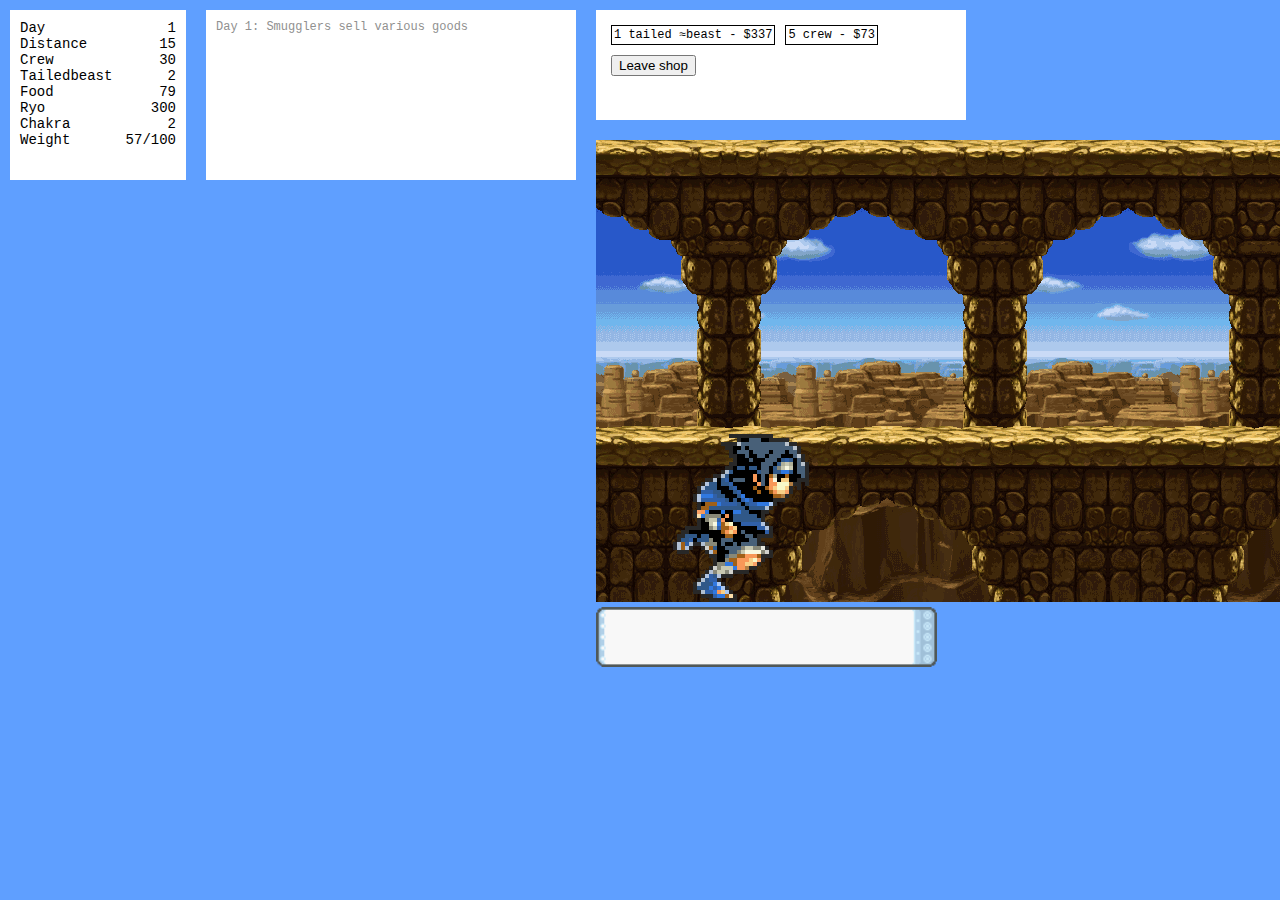
<file: index.html>
<!DOCTYPE html>
<html>
    <head>
        <meta charset="utf-8" />
        <meta name="viewport" content="width=device-width, initial-scale=1" />
        <link rel="stylesheet" href="styles.css">
        <title>Konoha Escape</title>
    </head>
    <body>
        <div id="home"></div>
        <div id="journey">

            <div id="game-visual-bottom">
                <div id="stats-area">
                    <div class="stat">Day <span id="stat-day" class="stat-value"></span></div>
                    <div class="stat">Distance <span id="stat-distance" class="stat-value"></span></div>
                    <div class="stat">Crew <span id="stat-crew" class="stat-value"></span></div>
                    <div class="stat">Tailedbeast <span id="stat-tailedbeast" class="stat-value"></span></div>
                    <div class="stat">Food <span id="stat-food" class="stat-value"></span></div>
                    <div class="stat">Ryo <span id="stat-ryo" class="stat-value"></span></div>
                    <div class="stat">Chakra <span id="stat-chakra" class="stat-value"></span></div>
                    <div class="stat">Weight <span id="stat-weight" class="stat-value"></span><span id="stat-capacity" class="stat-value"></span></div>
                </div>
                <div class="updates-area" id="updates-area"></div>
                <div id="shop" class="hidden">
                    <div id="prods">
                    </div>
                    <button>Leave shop</button>
                </div>
                <div id="attack" class="hidden">
                    <div id="attack-description"></div>
                    <button id="fight">Fight</button>
                    <button id="runaway">Run away</button>
                </div>
            </div>


            <div id="game-visual-top">
                <div id="progress-area">
                    <img id="sasuke" src="images/sasuke.gif" />
                    <img id="sand_village" src="images/sand_village.png" />
                    <img id="dialogue" src="images/dialogue.png" height="60px"/>
                </div>
            </div>

        </div>

        <div id="event"></div>

        <script src="js/events.js"></script>
        <script src="js/controller.js"></script>
        <script src="js/ui.js"></script>
        <script src="js/sasuke.js"></script>
        <script src="app.js"></script>
    </body>
</html>
</file>
<file: styles.css>
html {
  height: 100%;
}

body {
  padding: 0;
  margin: 0;
  border: 0;
  height: 100%;
  overflow: hidden;
  font-family: Courier;
}

.hidden {
  display: none;
}

#home {
  background-color: red;
}

#journey {
  height: 100%;
  background-color: #5F9FFF;
}

#event {
  background-color: magenta;
}

#progress-area {
  float: left;
  position: relative;
  width: 400px;
  margin: 10px;
}

#trees {
  width: 100%;
  image-rendering: pixelated;
}

#sasuke {
  position: absolute;
  bottom: 30px;
  left: 0;
}

#stats-area {
  background-color: white;
  float: left;
  height: 150px;
  width: 156px;
  margin: 10px;
  padding: 10px;
  font-size: 14px;
}



.stat-value {
  float: right;
}

#updates-area {
  background-color: white;
  float: left;
  width: 350px;
  margin: 10px;
  height: 150px;
  padding: 10px;
  font-size: 12px;
  overflow-y: scroll;
}

.update-positive {
  color: #669966;
}

.update-negative {
  color: red;
}

.update-neutral {
  color: #90908F;
}

#shop {
  float: left;
  background-color: white;
  margin: 10px;
  padding: 10px;
  height: 90px;
  width: 350px;
}

.product {
  float: left;
  margin: 5px;
  padding: 2px;
  border: 1px solid black;
  font-size: 12px;
}

#shop button {
  clear: both;
  float: left;
  margin: 5px;
}

#attack {
  float: left;
  background-color: white;
  margin: 10px;
  padding: 10px;
  height: 60px;
  width: 150px;
}
</file>
